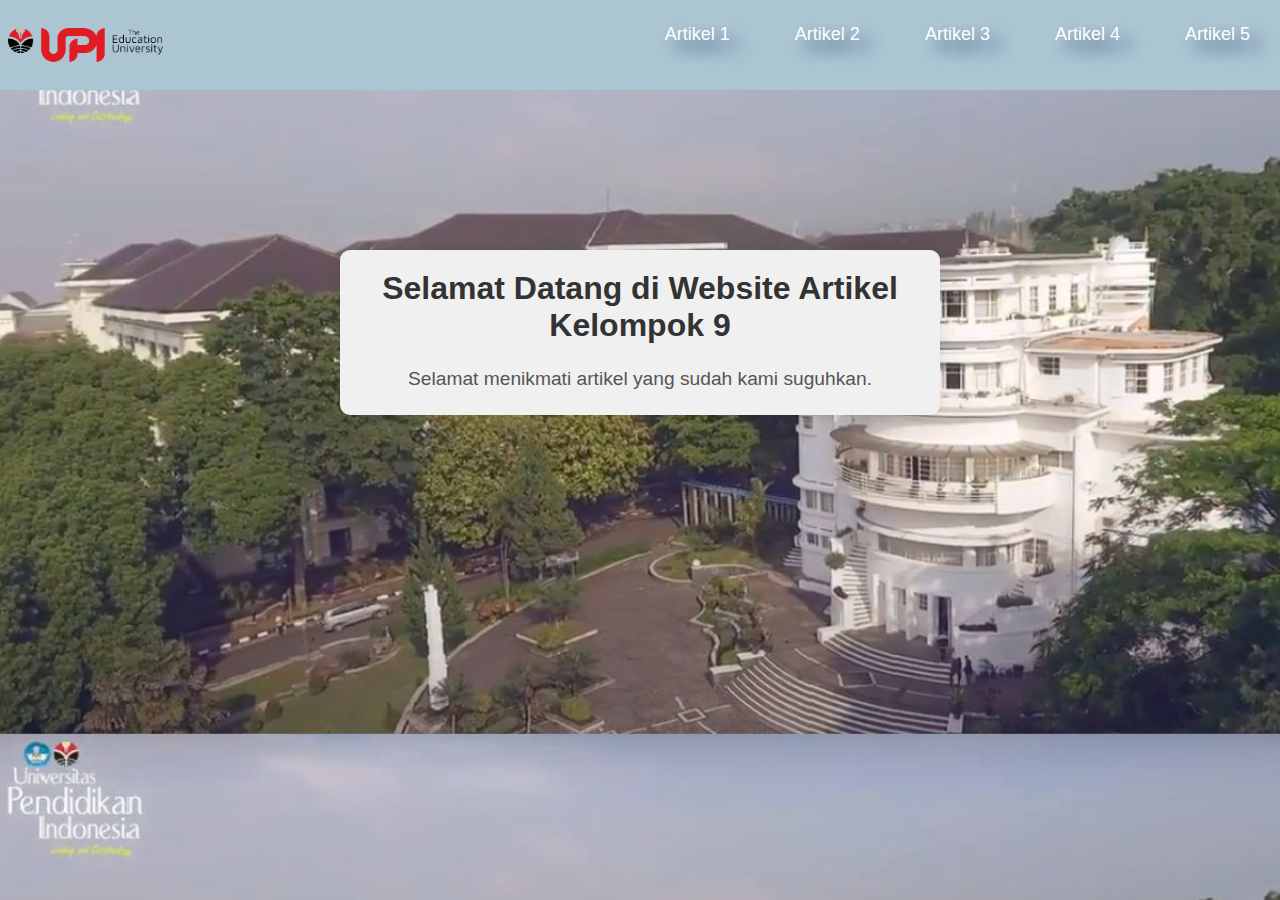
<file: index.html>
<head>
    <meta charset="UTF-8">
    <meta name="viewport" content="width=device-width, initial-scale=1.0">
    <title>Quiz PTI</title>
    <link rel="stylesheet" href="css/style.css">
</head>

    
<body background="assets/upi.jpeg">
    <header>
        <nav>
            <div class="logo">
                <a href="#"><img src="assets/logoupimerah.png" alt="Logo"></a>
            </div>
            <ul>
                <li><a href="artikel_1.html">Artikel 1</a></li>
                <li><a href="artikel_2.html">Artikel 2</a></li>
                <li><a href="artikel_3.html">Artikel 3</a></li>
                <li><a href="artikel_4.html">Artikel 4</a></li>
                <li><a href="artikel_5.html">Artikel 5</a></li><br><br>
            </ul>
        </nav>
    </header>

    <main>
        <div class="container">
        <h1>Selamat Datang di Website Artikel Kelompok 9</h1>
        <p>Selamat menikmati artikel yang sudah kami suguhkan.</p>
    </div>
    </main>
</body>
</html>
</file>
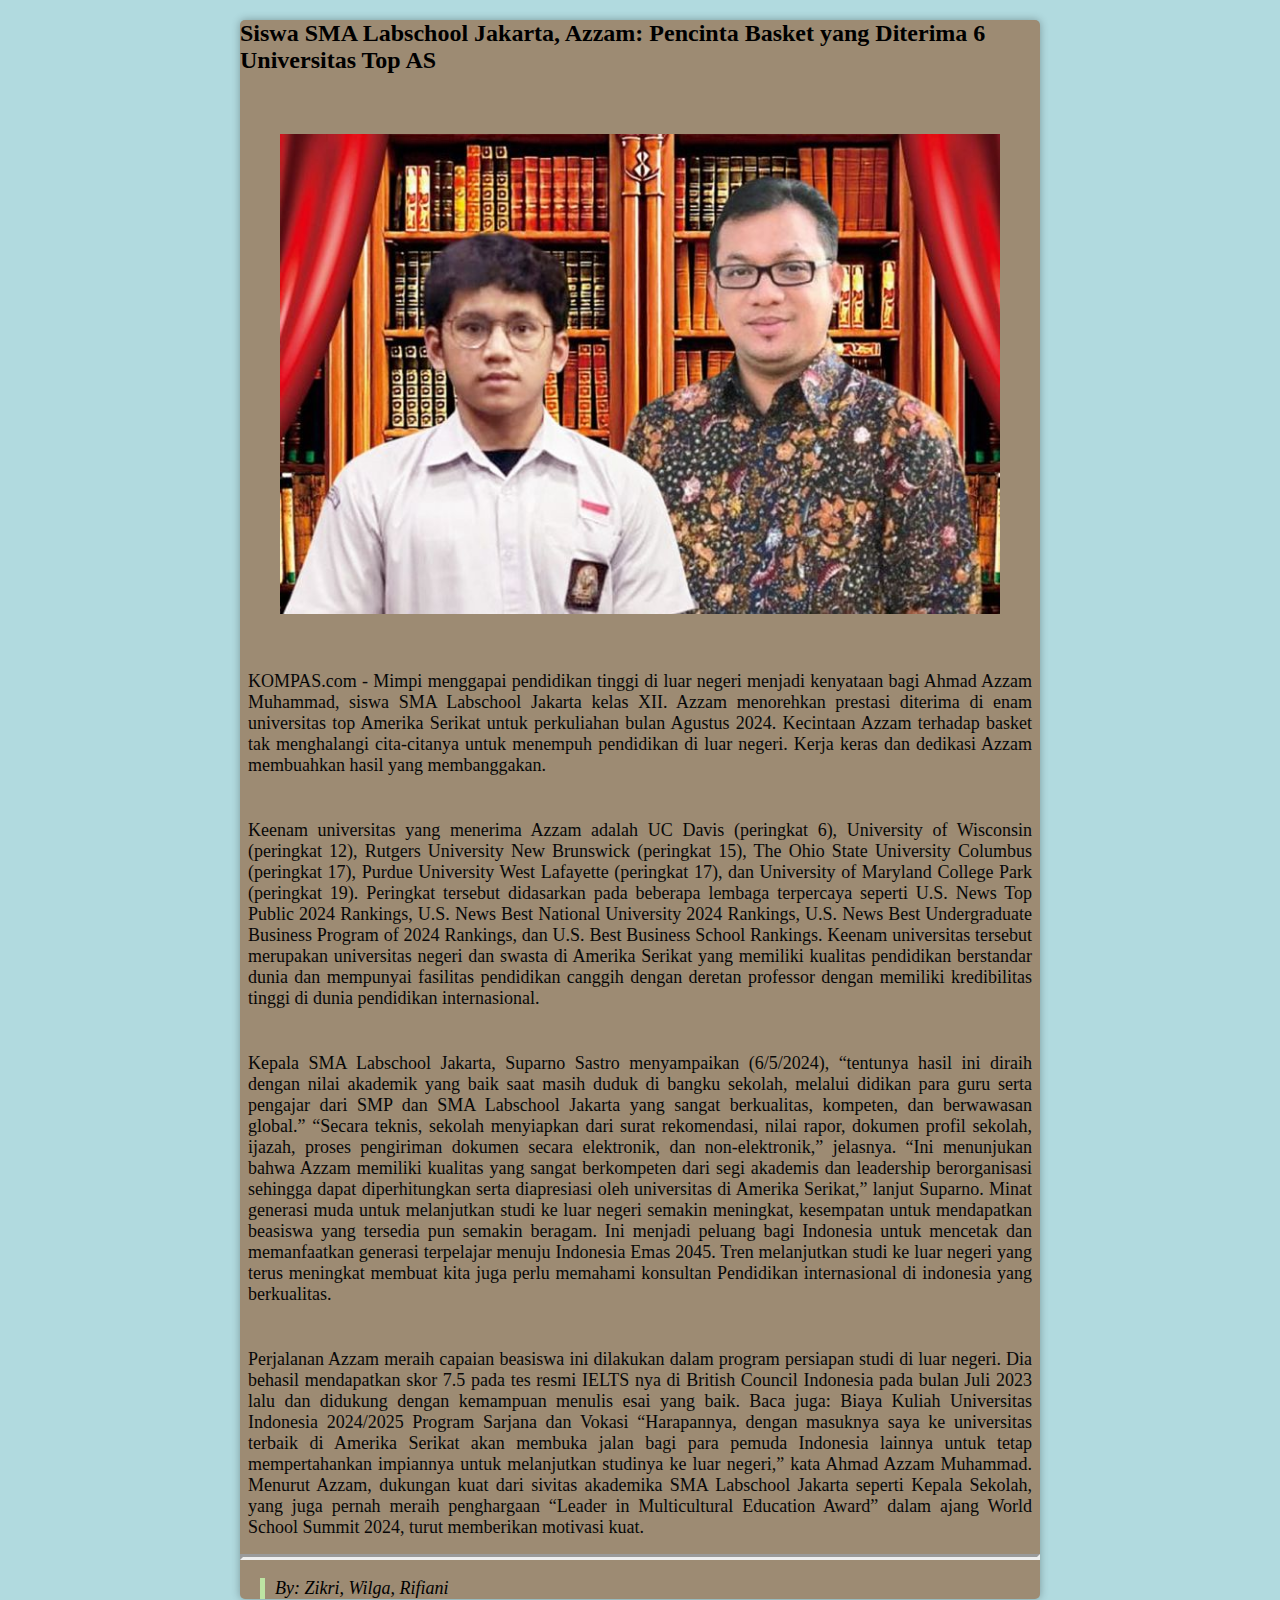
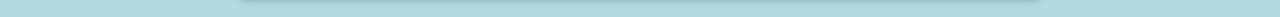
<file: artikel_1.html>
<!DOCTYPE html>
<html lang="en">
<head>
    <meta charset="UTF-8">
    <meta name="viewport" content="width=device-width, initial-scale=1.0">
    <title>Artikel 1</title>
    <link rel="stylesheet" href="css/artikel.css">
</head>
<body>
    <i class="fa-solid fa-backward"></i>
    <div class="container" >
        <article>
            <h2>Siswa SMA Labschool Jakarta, Azzam: Pencinta Basket yang Diterima 6 Universitas Top AS</h2>
            <div class="logo">
                <a href="https://www.kompas.com/edu/read/2024/05/06/130903471/siswa-sma-labschool-jakarta-azzam-pencinta-basket-yang-diterima-6"><img src="assets/artikel1.jpg" alt="Logo"></a>
            <p>KOMPAS.com - Mimpi menggapai pendidikan tinggi di luar negeri menjadi kenyataan bagi Ahmad Azzam Muhammad, siswa SMA Labschool Jakarta kelas XII. Azzam menorehkan prestasi diterima di enam universitas top Amerika Serikat untuk perkuliahan bulan Agustus 2024. Kecintaan Azzam terhadap basket tak menghalangi cita-citanya untuk menempuh pendidikan di luar negeri. Kerja keras dan dedikasi Azzam membuahkan hasil yang membanggakan.</p>
            <br>

            <p>Keenam universitas yang menerima Azzam adalah UC Davis (peringkat 6), University of Wisconsin (peringkat 12), Rutgers University New Brunswick (peringkat 15), The Ohio State University Columbus (peringkat 17), Purdue University West Lafayette (peringkat 17), dan University of Maryland College Park (peringkat 19). Peringkat tersebut didasarkan pada beberapa lembaga terpercaya seperti U.S. News Top Public 2024 Rankings, U.S. News Best National University 2024 Rankings, U.S. News Best Undergraduate Business Program of 2024 Rankings, dan U.S. Best Business School Rankings. Keenam universitas tersebut merupakan universitas negeri dan swasta di Amerika Serikat yang memiliki kualitas pendidikan berstandar dunia dan mempunyai fasilitas pendidikan canggih dengan deretan professor dengan memiliki kredibilitas tinggi di dunia pendidikan internasional.</p>
            <br>

            <p>Kepala SMA Labschool Jakarta, Suparno Sastro menyampaikan (6/5/2024), “tentunya hasil ini diraih dengan nilai akademik yang baik saat masih duduk di bangku sekolah, melalui didikan para guru serta pengajar dari SMP dan SMA Labschool Jakarta yang sangat berkualitas, kompeten, dan berwawasan global.”  “Secara teknis, sekolah menyiapkan dari surat rekomendasi, nilai rapor, dokumen profil sekolah, ijazah, proses pengiriman dokumen secara elektronik, dan non-elektronik,” jelasnya. “Ini menunjukan bahwa Azzam memiliki kualitas yang sangat berkompeten dari segi akademis dan leadership berorganisasi sehingga dapat diperhitungkan serta diapresiasi oleh universitas di Amerika Serikat,” lanjut Suparno. Minat generasi muda untuk melanjutkan studi ke luar negeri semakin meningkat, kesempatan untuk mendapatkan beasiswa yang tersedia pun semakin beragam. Ini menjadi peluang bagi Indonesia untuk mencetak dan memanfaatkan generasi terpelajar menuju Indonesia Emas 2045. Tren melanjutkan studi ke luar negeri yang terus meningkat membuat kita juga perlu memahami konsultan Pendidikan internasional di indonesia yang berkualitas.</p>
            <br>

            <p>Perjalanan Azzam meraih capaian beasiswa ini dilakukan dalam program persiapan studi di luar negeri. Dia behasil mendapatkan skor 7.5 pada tes resmi IELTS nya di British Council Indonesia pada bulan Juli 2023 lalu dan didukung dengan kemampuan menulis esai yang baik. Baca juga: Biaya Kuliah Universitas Indonesia 2024/2025 Program Sarjana dan Vokasi “Harapannya, dengan masuknya saya ke universitas terbaik di Amerika Serikat akan membuka jalan bagi para pemuda Indonesia lainnya untuk tetap mempertahankan impiannya untuk melanjutkan studinya ke luar negeri,” kata Ahmad Azzam Muhammad. Menurut Azzam, dukungan kuat dari sivitas akademika SMA Labschool Jakarta seperti Kepala Sekolah, yang juga pernah meraih penghargaan “Leader in Multicultural Education Award” dalam ajang World School Summit 2024, turut memberikan motivasi kuat.
            </p>

            <hr class="tebal">
            
            <blockquote class="blockquote">
                <footer>By: Zikri, Wilga, Rifiani</footer>
            </blockquote>

        </article>
    </div>
</body>
</html>
</file>
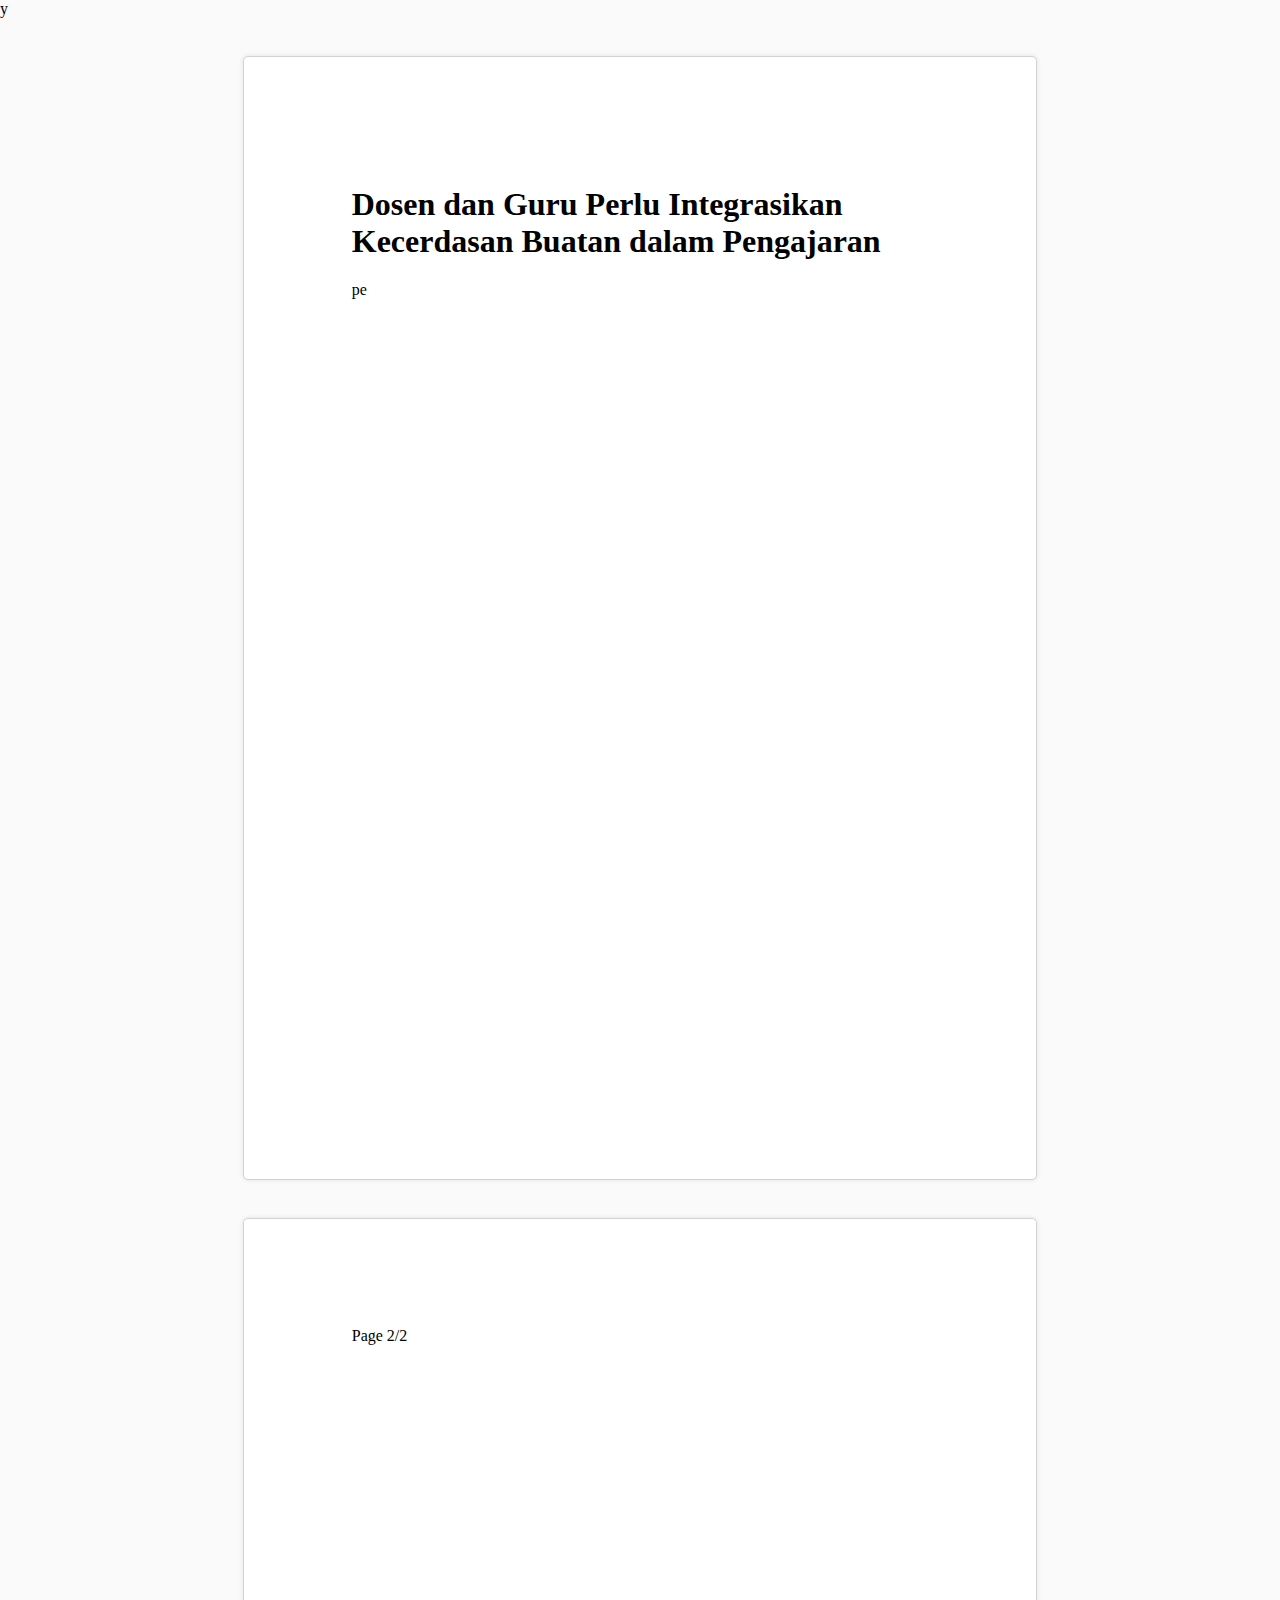
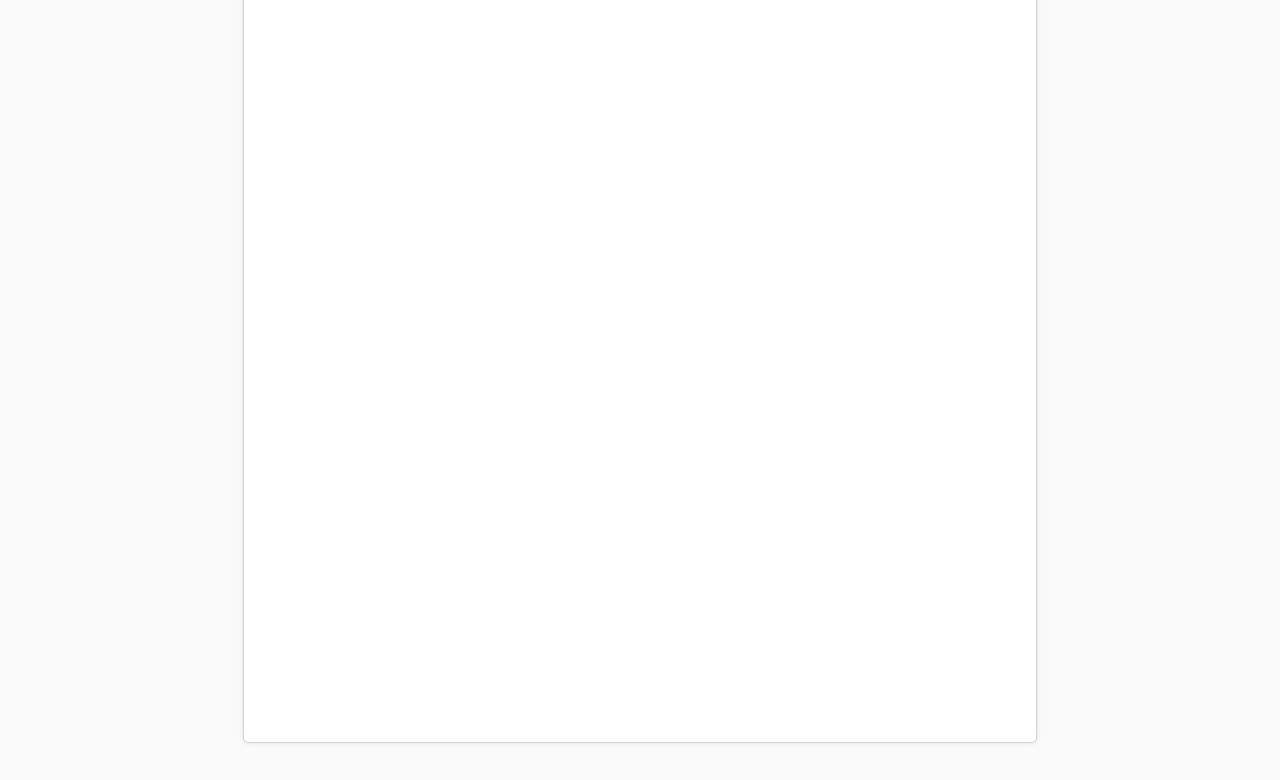
<file: artik-zik/artik1.html>
<!DOCTYPE html>
<html lang="en">
<head>
    <meta charset="UTF-8">
    <meta http-equif="X-UA-Compatible" content="IE=edge">
    <meta name="viewport" content="width=device-width, initial-scale=1.0">
    <title>Artikel 1</title>
    <link rel="stylesheet" href="artikel-main.css">
</head>
<body>
    <div class="book">y
        <div class="page">
            <div class="subpage">
                <h1>Dosen dan Guru Perlu Integrasikan Kecerdasan Buatan dalam Pengajaran</h1>
                <p>pe</p>
            </div>
        </div>

        <div class="page">
            <div class="subpage">Page 2/2</div>
        </div>

    </div>
</body>
</html>
</file>
<file: css/style.css>
* {
    margin: 0;
    padding: 0;
    box-sizing: border-box;
}

body {
    font-family: Arial, sans-serif;
    background-size: 100%;
}
.container{
    background-color: #f0f0f0; 
    padding: 20px;
    border-radius: 10px; 
    box-shadow: 0 0 10px rgba(0, 0, 0, 0.1); 
    text-align: center; 
    max-width: 600px;
    margin: auto;
 
}
header {
    background-color: #abc5d2;
    padding: 20px 0;
}

nav {
    display: flex;
    justify-content: space-between; /* Menyusun logo dan navbar ke kanan dan kiri */
    align-items: center; /* Memastikan posisi vertikal yang sama */
}

.logo img {
    height: 50px;
    width: auto;
}

nav ul {
    list-style-type: none;
    margin: 0;
    padding: 0;
    font-size: large;
}

nav ul li {
    display: inline;
    margin: 0 10px;
}

nav ul li a {
    text-shadow: 10px 10px 15px rgb(54, 77, 121);
    color: white;
    text-decoration: none;
    padding: 10px 20px;
    border-radius: 5px;
    transition: background-color 0.3s ease;
}

nav ul li a:hover {
    background-color: #555;
}

main {
    text-align: center;
    padding: 160px;
}

h1 {
    color: #333;
    margin-bottom: 20px;
}

p {
    color: #555;
    line-height: 1.6;
    font-size: larger;
}
</file>
<file: css/artikel.css>
.logo img {
    padding: 30px;
    margin: 10px;
    width: 90%;
    height: 50%;

}
body {
    font-family: 'Times New Roman', Times, serif;
    margin: 0;
    background-color: #b1dadf;
}
.container {
    max-width: 800px;
    margin: 0 auto;
    background-color: #9d8b73;
    border-radius: 5px;
    box-shadow: 0 0 8px rgba(0,0,0,0.3);
}
h1{
    margin: 20px 2px 2px 5px;
    color: #333;
}
p {
    margin: 5px 0;
    color: #070707;
    font-family: 'Times New Roman', Times, serif;
    font-size: large;
    text-align: justify;
    padding: 8px;
}

.container2 {
    max-width: 800px;
    margin: 0 auto;
    background-color: #fff;
    border-radius: 5px;
    box-shadow: 0 0 8px rgba(0,0,0,0.3);
}

.tebal {
    border-width: 1mm;
}

.blockquote {
    border-left: 5px solid #bde4a3;
    margin-left: 20px;
    padding-left: 10px;
    font-style: italic;
    font-size: large;
}

.container3 {
    max-width: 800px;
    margin: 0 auto;
    background-color: #639eae;
    border-radius: 5px;
    box-shadow: 0 0 8px rgba(0,0,0,0.3);
}

.container4 {
    max-width: 800px;
    margin: 0 auto;
    background-color: #ca8fd8;
    border-radius: 5px;
    box-shadow: 0 0 8px rgba(0,0,0,0.3);
}

.container5 {
    max-width: 800px;
    margin: 0 auto;
    background-color: #d88f97;
    border-radius: 5px;
    box-shadow: 0 0 8px rgba(0,0,0,0.3);
}
</file>
<file: artik-zik/artikel-main.css>
* {
    box-sizing: border-box;
    -mox-box-sizing: border-box;
}

body {

    width: 100%;
    height: 100%;
    margin: 0;
    padding: 0;
    background-color: #FAFAFA;
    font: 12pt "Tahoma";
}
   

.page {
    width: 210mm;
    min-height: 297mm;
    padding: 20mm;
    margin: 10mm auto;
    border: 1px #D3D3D3 solid;
    border-radius: 5px;
    background: white;
    box-shadow: 0 0 5px rgba(0, 0, 0, 0.1);
}




.subpage {
    padding: 5%;
    height: 257mm;
    outline: 1cm #fff solid;
}

@page {
    size: A4;
    margin: 0;
}

/*@media print {
    html, body {
        width: 210mm;
        height: 297mm;
    }
    .page {
        margin: 0;
        border: initial;
        border-radius: initial;
        width: initial;
        min-height: initial;
        box-shadow: initial;
        background: initial;
        page-break-after: always;
    }
}*/
</file>
